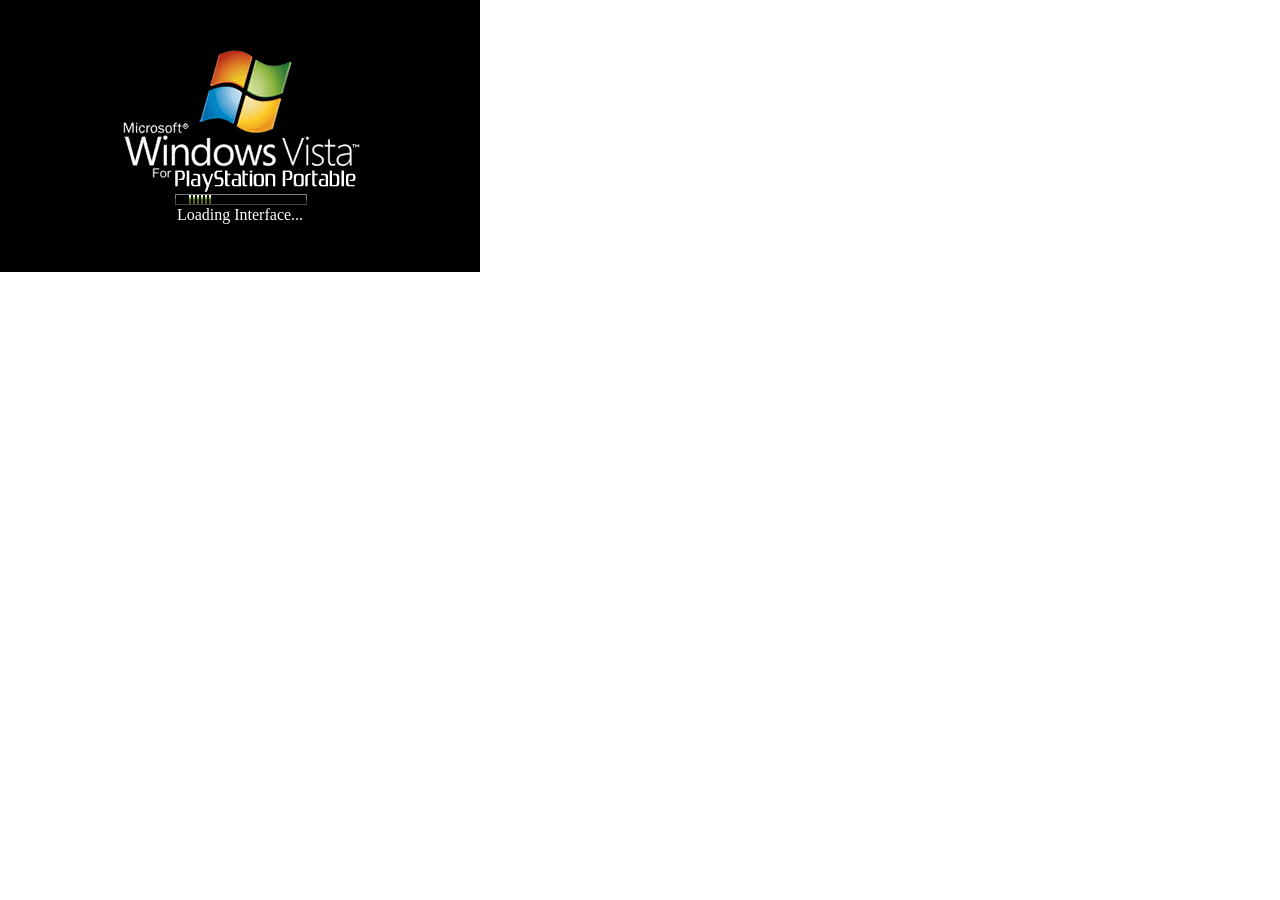
<file: index.html>
<html>
<head>
<title>Loading...</title>

<style type="text/css">@import url(images/style.css);</style>
</head>

<body>
<div id="Info" class="loading_text" style="position:absolute; left:0px; top:0px; width:480px; height:272px; background-color: #000000;">
<table width="100%" height="100%" border="0" cellpadding="0" cellspacing="0">
<tr>
<td align="center" valign="middle"><img alt="" src="images/boot.gif"><br> <img alt="" src="images/progress.gif" border="0" loop="1"><br>

<div id="interface" class="loading_text">Loading Interface...</div>
<script language="javascript" type="text/javascript">
setTimeout("interface();",3000);
function interface(){
	if(screen.width!==480){
		document.getElementById('Info').innerHTML="We have detected that you are not running this on a PSP. <br>The interface will be significantly improved on the PSP, <br>and functions will be fully operational. <br>To continue anyway, <a href='system/desktop.htm'>click here.</a>";
	}else{
		window.location="system/desktop.htm";
	}
}	
</script>

</td>
</tr>
</table>

<noscript>
	It appears you have JavaScript disabled. JavaScript is required to run this application. Please enable it.
</noscript>

</div>
</body>
</html>
</file>
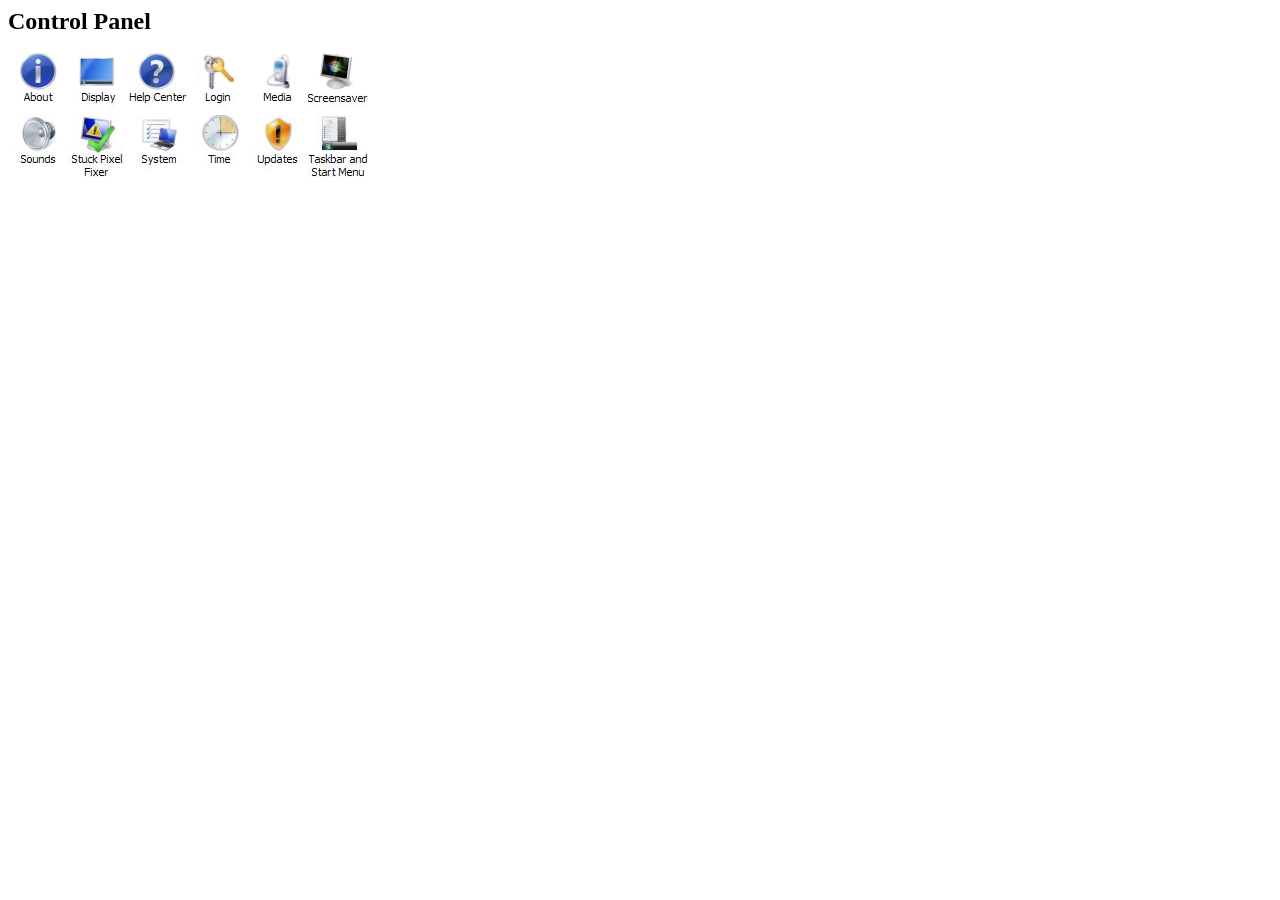
<file: controlpanel/index.htm>
<html>
<head>
<title>Control Panel</title>
</head>

<body>
<table border="0" cellpadding="0" cellspacing="0">
<tr>
<td COLSPAN="3"><strong><font size="5">Control Panel</font></strong></td>
</tr>
<tr><td>&nbsp;</td></tr>
<tr>
<td onClick="top.setTitle('1','About','../apps/about/index.htm','../images/icons/menu/apps/about.png');"><a href="#a"><img alt="" src="../images/controlpanel/about.jpg" width="60" height="62" border="0" /></a></td>
<td><a href="../controlpanel/display.htm"><img src="../images/controlpanel/display.jpg" alt="Display" width="60" height="62" border="0" /></a></td>
<td onClick="top.setTitle('1','Help Center','../controlpanel/help/index.htm','../images/icons/menu/help.png');"><a href="#a"><img alt="" src="../images/controlpanel/help.jpg" width="60" height="62" border="0" /></a></td>
<td><a href="../controlpanel/login.htm"><img alt="" src="../images/controlpanel/login.jpg" width="60" height="62" border="0" /></a></td>
<td><a href="../controlpanel/media.htm"><img alt="" src="../images/controlpanel/media.jpg" width="60" height="62" border="0" /></a></td>
<td><a href="../controlpanel/screensaver.htm"><img alt="" src="../images/controlpanel/screensaver.jpg" width="60" height="62" border="0" /></a></td>
</tr>
<tr>
<td><a href="../controlpanel/sound.htm"><img src="../images/controlpanel/sounds.jpg" alt="Sounds" width="60" height="62" border="0" /></a></td>
<td onClick="top.setTitle('1','Stuck Pixel Fixer','../controlpanel/fixpix.htm','../images/icons/menu/apps/pixelfixer.png');"><a href="#a"><img alt="" src="../images/controlpanel/pixel.jpg" width="60" height="62" border="0" /></a></td>
<td onClick="top.setTitle('1','System Info','../controlpanel/system.htm','../images/icons/menu/apps/systeminfo.gif');"><a href="#a"><img src="../images/controlpanel/system.jpg" alt="System" width="60" height="62" border="0" /></a></td>
<td><a href="../controlpanel/time.htm"><img src="../images/controlpanel/time.jpg" alt="Time" width="60" height="62" border="0" /></a></td>
<td onClick="top.setTitle('1','Updates','../controlpanel/update/index.htm','../images/icons/menu/apps/update.png');"><a href="#a"><img src="../images/controlpanel/updates.jpg" alt="Updates" width="60" height="62" border="0" /></a></td>
<td><a href="../controlpanel/taskbar.htm"><img src="../images/controlpanel/taskbar.jpg" alt="Taskbar" width="60" height="62" border="0" /></a></td>
</tr>
</table>
</body>
</html>
</file>
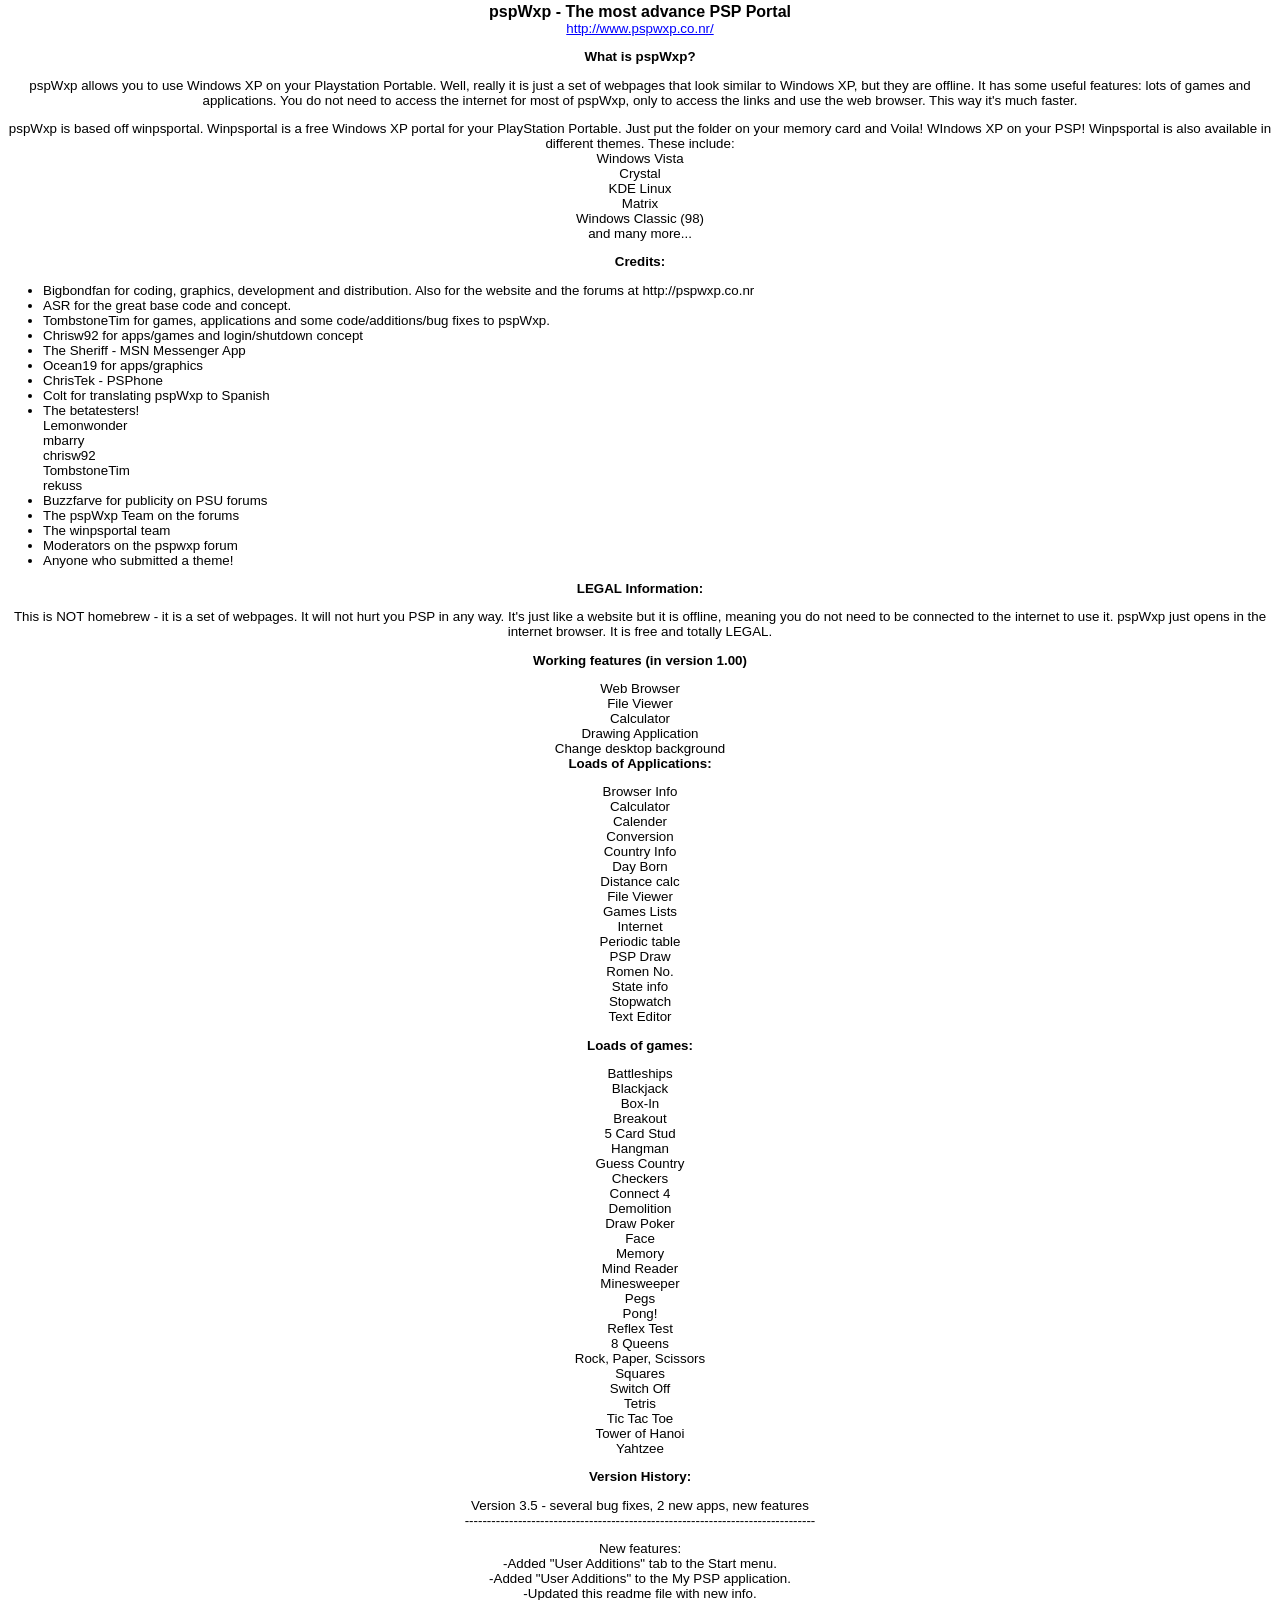
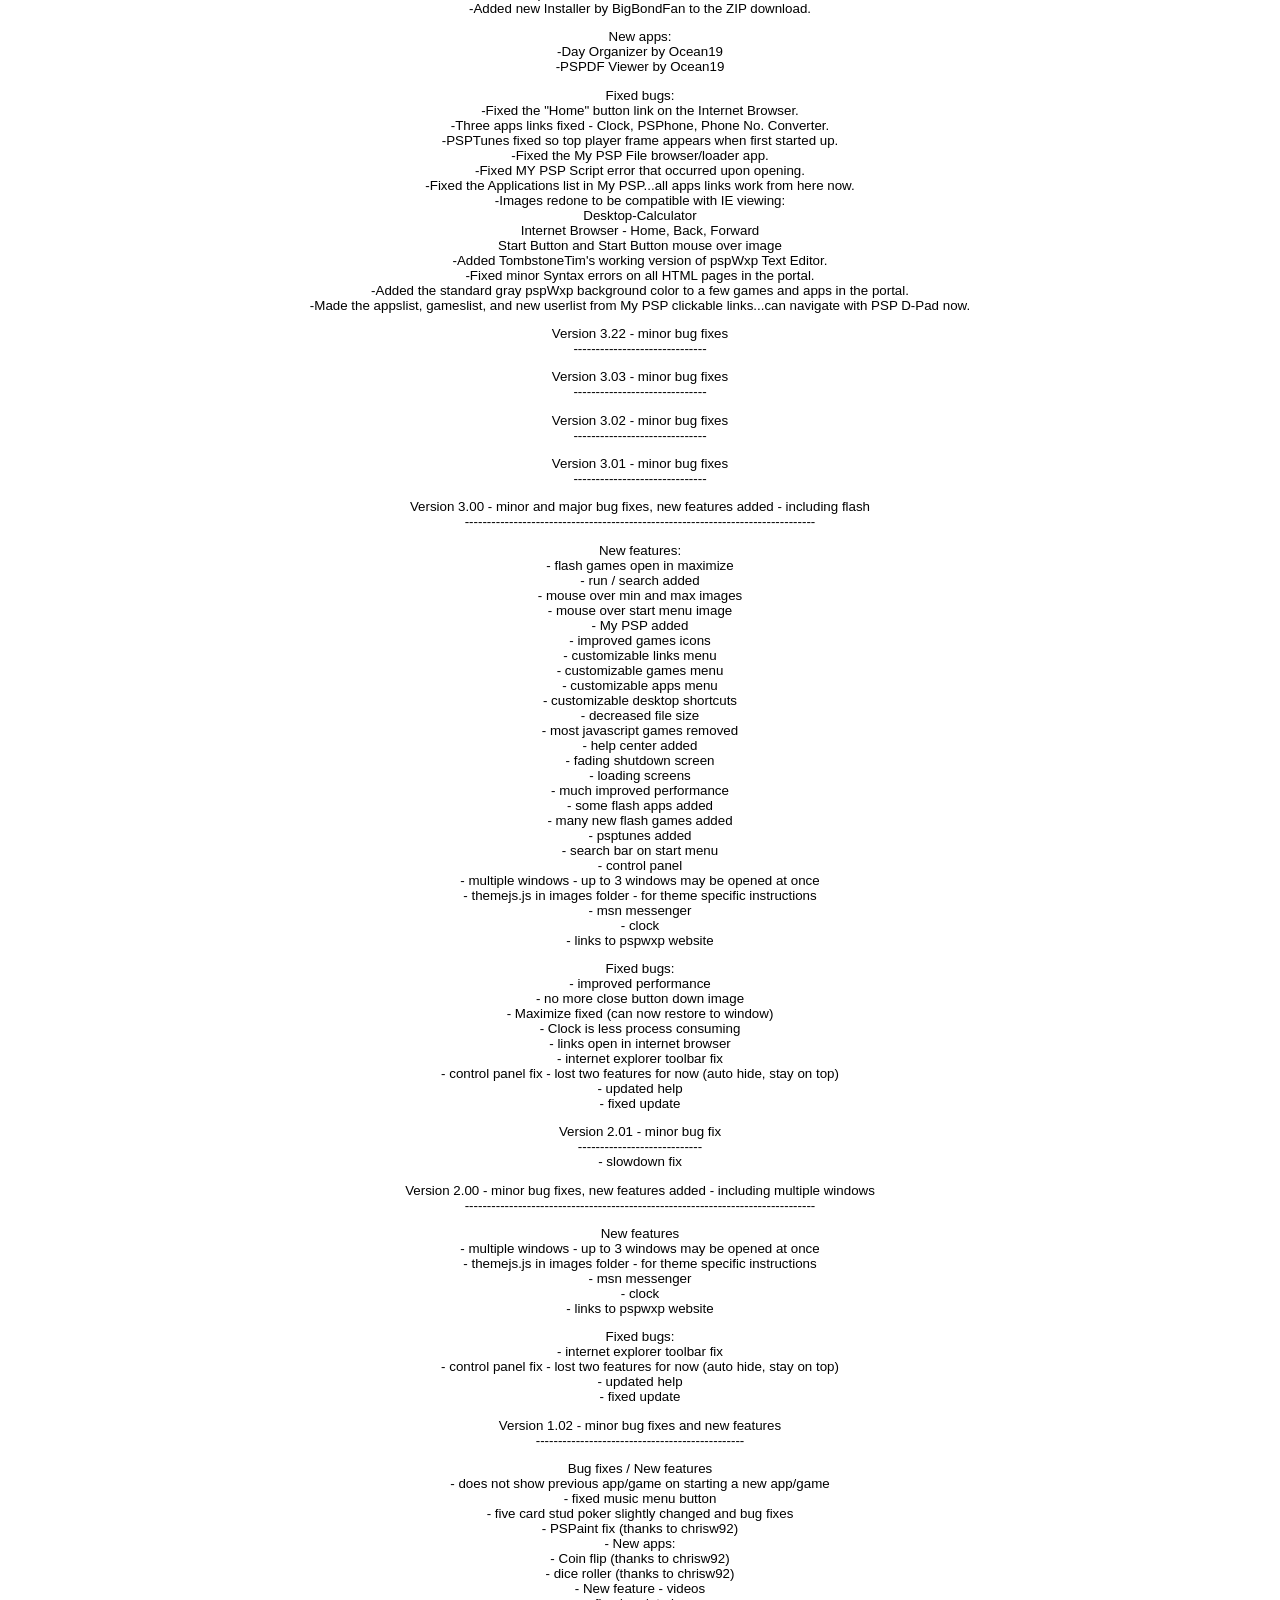
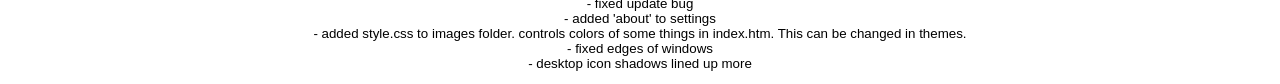
<file: apps/about/index.htm>
<html>
<head>
<title>About Page</title>
<style type="text/css">
<!--
body {background-color: #ffffff; margin-top: 3; margin-left: 3; margin-right: 3; padding: 0px; font-family: arial, helvetica, tahoma, sans-serif;}
table {background-color: #ffffff; border-right-style: dashed; border-right-color: #225AD5; border-right-width: 2px; border-left-style: dashed;border-left-color: #225AD5; border-left-width: 2px; border-top-style: dashed; border-top-color: #225AD5; border-top-width: 2px; border-bottom-style: dashed; border-bottom-color: #225AD5; border-bottom-width: 2px;}
td {text-align: left; text-decoration: none; font-family: arial, helvetica, tahoma, sans-serif; font-size: 10pt; font-weight: normal; color: #000000;}
td.td2 {text-align: left; text-decoration: none; font-family: arial, helvetica, tahoma, sans-serif; font-size: 10pt; font-weight: normal; color: #000000;}
div {text-align: center; text-decoration: none; font-family: arial, helvetica, tahoma, sans-serif; font-size: 10pt; font-weight: normal; color: #000000;}
div.d1 {text-align: center; text-decoration: none; font-family: arial, helvetica, tahoma, sans-serif; font-size: 10pt; font-weight: normal; color: #000000;}
div.d2 {text-align: center; text-decoration: none; font-family: arial, helvetica, tahoma, sans-serif; font-size: 12pt; font-weight: normal; color: #000000;}
div.d3 {text-align: center; text-decoration: none; font-family: arial, helvetica, tahoma, sans-serif; font-size: 8pt; font-weight: normal; color: #000000;}
p {text-align: center; text-decoration: none; font-family: arial, helvetica, tahoma, sans-serif; font-size: 10pt; font-weight: normal; color: #000000;}
ul.ul2 {text-align: left; text-decoration: none;  font-family: arial, helvetica, tahoma, sans-serif; font-size: 10pt; font-weight: normal; color: #000000;}
li {text-align: left; text-decoration: none;  font-family: arial, helvetica, tahoma, sans-serif; font-size: 10pt; font-weight: normal; color: #000000;}
a {font-family: arial, helvetica, tahoma, sans-serif; font-size: 10pt; text-decoration: underline;}
:link {color: blue;}
:visited {color: blue;}
:hover {color: green;}
input.i1 {font-family: arial, helvetica, tahoma, sans-serif; font-size: 10pt; text-decoration: none;}
:link.i1 {color: #000000;}
:visited.i1 {color: #000000;}
:hover.i1  {color: #000000;}
-->
</style>
</head>

<body>
<div class="d2"><font size="3"><strong>pspWxp - The most advance PSP Portal </strong></font><br>
</div>
<div class="d1"><a href="http://www.pspwxp.co.nr/">http://www.pspwxp.co.nr/</a></div>
<p><strong>What is pspWxp?</strong></p>
<p>pspWxp allows you to use Windows XP on your Playstation Portable. Well, really
it is just a set of webpages that look similar to Windows XP, but they are offline.
It has some useful features: lots of games and applications. You do not need
to access the internet for most of pspWxp, only to access the links and use
the web browser. This way it's much faster.</p>
<p>pspWxp is based off winpsportal. Winpsportal is a free Windows XP portal for
your PlayStation Portable. Just put the folder on your memory card and Voila!
WIndows XP on your PSP! Winpsportal is also available in different themes. These include:<br>
Windows Vista<br>
Crystal<br>
KDE Linux<br>
Matrix<br>
Windows Classic (98)<br>
and many more...
</p>
<div class="d1"></div>
<div class="d1"><strong>Credits:</strong></div>
<ul class="ul2">
<li> Bigbondfan for coding, graphics, development and distribution. Also for
the website and the forums at http://pspwxp.co.nr</li>
<li>ASR for the great base code and concept.</li>
<li>TombstoneTim for games, applications and some code/additions/bug fixes to pspWxp.</li>
<li>Chrisw92 for apps/games and login/shutdown concept</li>
<li>The Sheriff - MSN Messenger App</li>
<li>Ocean19 for apps/graphics </li>
<li>ChrisTek - PSPhone</li>
<li>Colt for translating pspWxp to Spanish</li>
<li>The betatesters!<br>
Lemonwonder<br>
mbarry<br>
chrisw92<br>
TombstoneTim<br>
rekuss</li>
<li>Buzzfarve for publicity on PSU forums</li>
<li> The pspWxp Team on the forums</li>
<li> The winpsportal team</li>
<li>Moderators on the pspwxp forum </li>
<li>Anyone who submitted a theme!</li>
</ul>
<div class="d1"><strong>LEGAL Information:</strong>
<p>This is NOT homebrew - it is a set of webpages. It will not hurt you PSP
in any way. It's just like a website but it is offline, meaning you do not
need to be connected to the internet to use it. pspWxp just opens in the internet
browser. It is free and totally LEGAL. </p>
<p><strong>Working features (in version 1.00)</strong></p>
<p> Web Browser<br>
File Viewer<br>
Calculator<br>
Drawing Application<br>
Change desktop background<br>
<strong>Loads of Applications:</strong></p>
<p> Browser Info<br>
Calculator<br>
Calender<br>
Conversion<br>
Country Info<br>
Day Born<br>
Distance calc<br>
File Viewer<br>
Games Lists<br>
Internet<br>
Periodic table<br>
PSP Draw<br>
Romen No.<br>
State info<br>
Stopwatch<br>
Text Editor</p>
<p> <strong>Loads of games:</strong></p>
<p> Battleships<br>
Blackjack<br>
Box-In<br>
Breakout<br>
5 Card Stud<br>
Hangman<br>
Guess Country<br>
Checkers<br>
Connect 4<br>
Demolition<br>
Draw Poker<br>
Face<br>
Memory<br>
Mind Reader<br>
Minesweeper<br>
Pegs<br>
Pong!<br>
Reflex Test<br>
8 Queens<br>
Rock, Paper, Scissors<br>
Squares<br>
Switch Off<br>
Tetris<br>
Tic Tac Toe<br>
Tower of Hanoi<br>
Yahtzee</p>
<p><strong>Version History:</strong></p>
<p align="left">Version 3.5 - several bug fixes, 2 new apps, new features<br>
-------------------------------------------------------------------------------</p>
<p align="left">New features:<br>
-Added "User Additions" tab to the Start menu.<br>
-Added "User Additions" to the My PSP application.<br>
-Updated this readme file with new info.<br>
-Added new Installer by BigBondFan to the ZIP download.<br>

<p align="left">New apps:<br>
-Day Organizer by Ocean19<br>
-PSPDF Viewer by Ocean19<br>

<p align="left">Fixed bugs:<br>
-Fixed the "Home" button link on the Internet Browser.<br>
-Three apps links fixed - Clock, PSPhone, Phone No. Converter.<br>
-PSPTunes fixed so top player frame appears when first started up.<br>
-Fixed the My PSP File browser/loader app.<br>
-Fixed MY PSP Script error that occurred upon opening.<br>
-Fixed the Applications list in My PSP...all apps links work from here now.<br>
-Images redone to be compatible with IE viewing:<br>
Desktop-Calculator<br>
Internet Browser - Home, Back, Forward<br>
Start Button and Start Button mouse over image<br>
-Added TombstoneTim's working version of pspWxp Text Editor.<br>
-Fixed minor Syntax errors on all HTML pages in the portal.<br>
-Added the standard gray pspWxp background color to a few games and apps in the portal.<br>
-Made the appslist, gameslist, and new userlist from My PSP clickable links...can navigate with PSP D-Pad now.<br>
<p align="left">Version 3.22 - minor bug fixes<br>
------------------------------</p>
<p align="left">Version 3.03 - minor bug fixes<br>
------------------------------</p>
<p align="left">Version 3.02 - minor bug fixes<br>
------------------------------</p>
<p align="left">Version 3.01 - minor bug fixes<br>
------------------------------</p>
<p align="left">Version 3.00 - minor and major bug fixes, new features added - including flash<br>
-------------------------------------------------------------------------------</p>
<p align="left">New features:<br>
- flash games open in maximize<br>
- run / search added<br>
- mouse over min and max images<br>
- mouse over start menu image<br>
- My PSP added<br>
- improved games icons<br>
- customizable links menu<br>
- customizable games menu<br>
- customizable apps menu<br>
- customizable desktop shortcuts<br>
- decreased file size<br>
- most javascript games removed<br>
- help center added<br>
- fading shutdown screen<br>
- loading screens<br>
- much improved performance<br>
- some flash apps added<br>
- many new flash games added<br>
- psptunes added<br>
- search bar on start menu<br>
- control panel<br>
- multiple windows - up to 3 windows may be opened at once<br>
- themejs.js in images folder - for theme specific instructions<br>
- msn messenger<br>
- clock<br>
- links to pspwxp website</p>
<p align="left">Fixed bugs:<br>
- improved performance<br>
- no more close button down image<br>
- Maximize fixed (can now restore to window)<br>
- Clock is less process consuming<br>
- links open in internet browser<br>
- internet explorer toolbar fix<br>
- control panel fix - lost two features for now (auto hide, stay on top)<br>
- updated help<br>
- fixed update</p>
<p align="left">Version 2.01 - minor bug fix<br>
----------------------------<br>
- slowdown fix<br>
</p>
<p align="left">Version 2.00 - minor bug fixes, new features added - including multiple windows<br>
-------------------------------------------------------------------------------</p>
<p align="left">New features<br>
- multiple windows - up to 3 windows may be opened at once<br>
- themejs.js in images folder - for theme specific instructions<br>
- msn messenger<br>
- clock<br>
- links to pspwxp website</p>
<p align="left">Fixed bugs:<br>
- internet explorer toolbar fix<br>
- control panel fix - lost two features for now (auto hide, stay on top)<br>
- updated help<br>
- fixed update</p>
<p align="left">Version 1.02 - minor bug fixes and new features<br>
-----------------------------------------------</p>
<p align="left">Bug fixes / New features<br>
- does not show previous app/game on starting a new app/game<br>
- fixed music menu button<br>
- five card stud poker slightly changed and bug fixes<br>
- PSPaint fix (thanks to chrisw92)<br>
- New apps:<br>
- Coin flip (thanks to chrisw92)<br>
- dice roller (thanks to chrisw92)<br>
- New feature - videos<br>
- fixed update bug<br>
- added 'about' to settings<br>
- added style.css to images folder. controls colors of some things in index.htm. This can be changed in themes.<br>
- fixed edges of windows<br>
- desktop icon shadows lined up more</p>
</div>
</body>
</html>
</file>
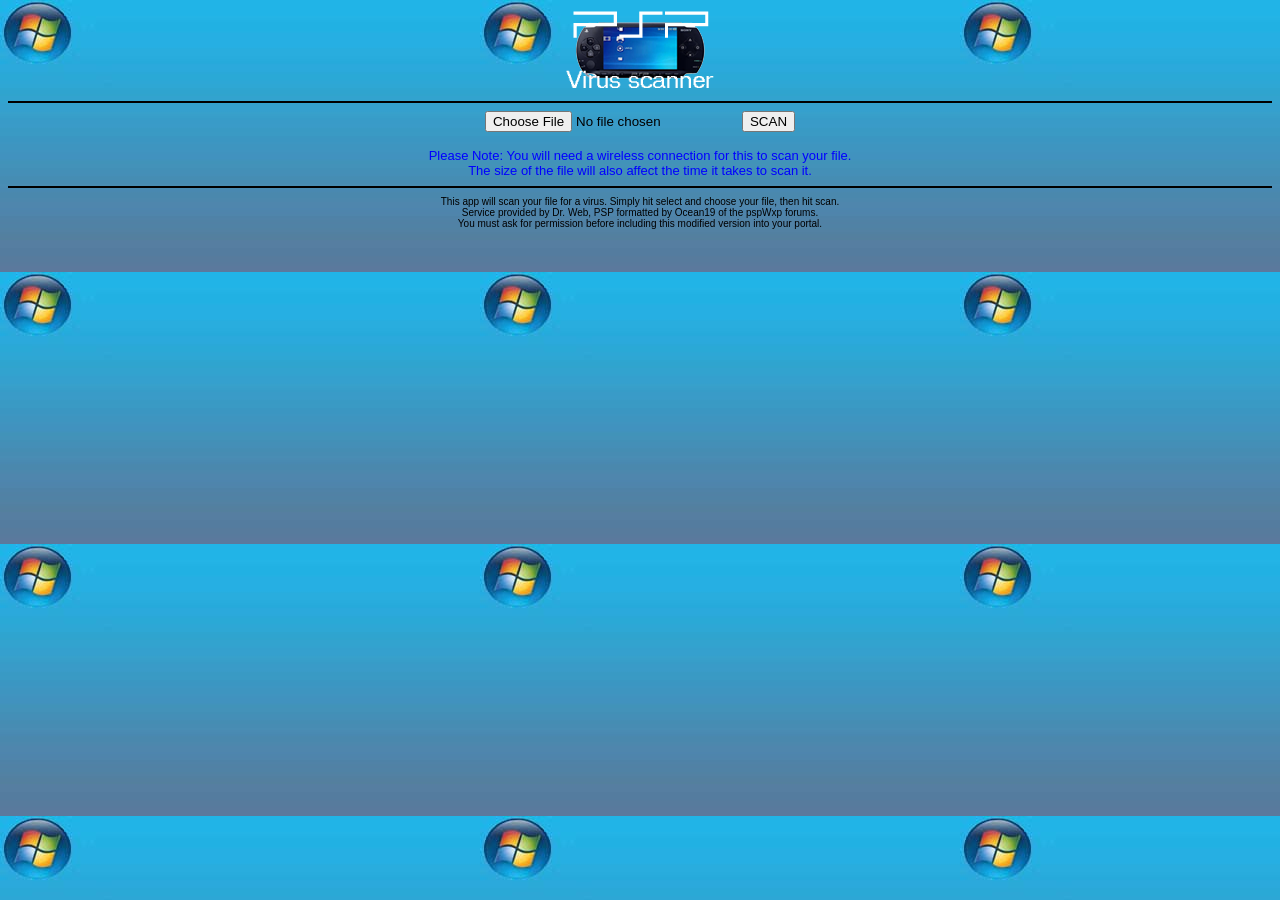
<file: apps/antivirus/index.html>
<html>
<head>
<title>PVS - PSP Virus Scanner</title>
</head>

<body background="bg.jpg">
<center>
<div align="center"><img src="pvs.png" border="0">
</div>
<hr color="black">

<Form Enctype="multipart/form-data" Action="http://online.drweb.com/result" Method=POST>
<Input Name="lang" Value="english" TYPE=Hidden>
<Input Name="file" Type=File Size=36> <input name="Enviar" type="submit" value="SCAN">
</Form>

<font color="blue" size="2" face="arial">Please Note: You will need a wireless connection for this to scan your file.<br>
The size of the file will also affect the time it takes to scan it.</font>
<hr color="black">

<font color="black" size="1" face="arial">
This app will scan your file for a virus. Simply hit select and choose your file, then hit scan.
<br>Service provided by Dr. Web, PSP formatted by Ocean19 of the pspWxp forums.
<br>You must ask for permission before including this modified version into your portal.</font>
</body>
</html>
</file>
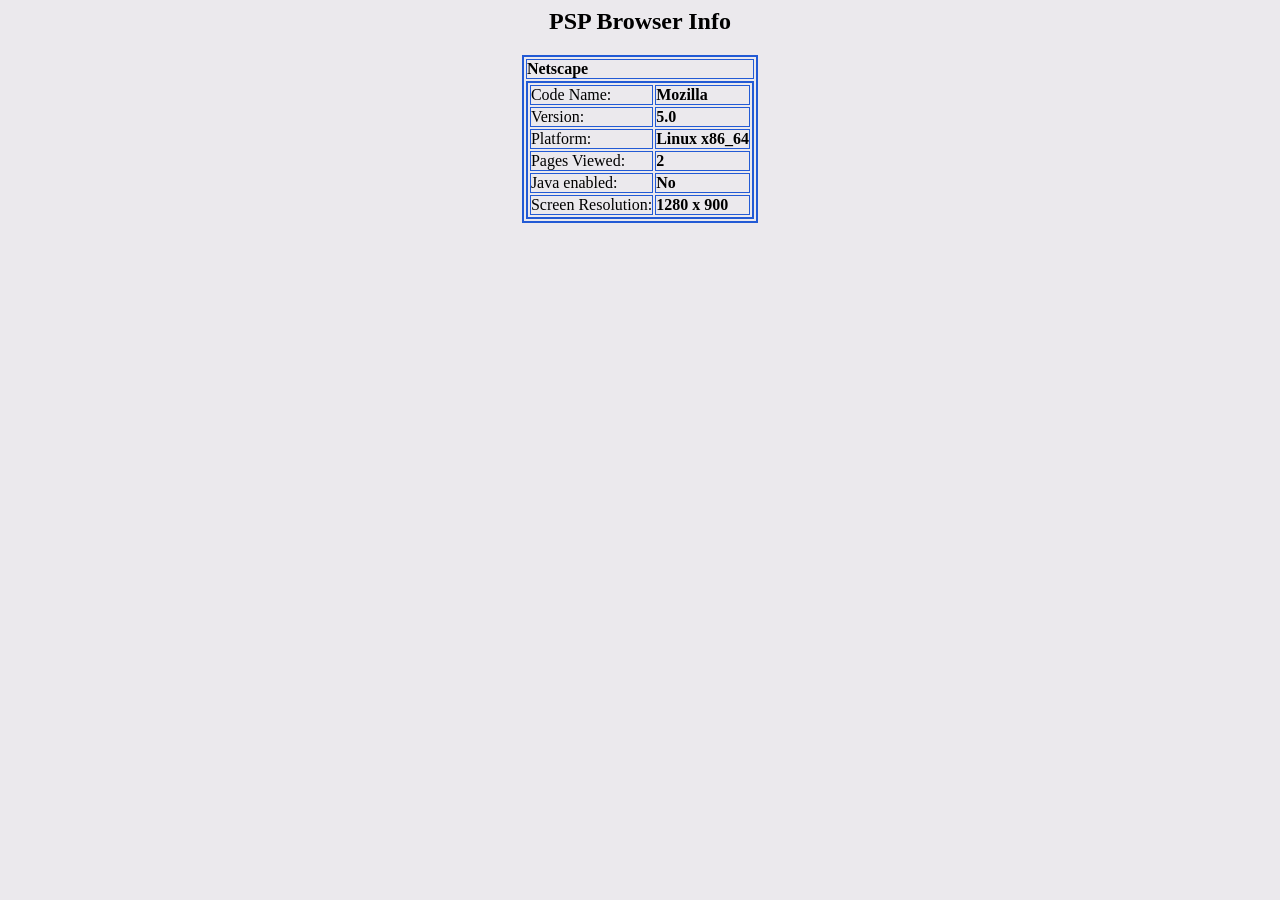
<file: apps/browserinfo/index.htm>
<html>
<head>
<title>Browser Info</title>
</head>

<body bgcolor="#EBE9ED">
<center><h2>PSP Browser Info</h2>
<script language="javascript" type="text/javascript">
<!-- This script and many more are available free online at -->
<!-- The JavaScript Source!! http://javascript.internet.com -->
<!-- Begin
var xy = navigator.appVersion;
xz = xy.substring(0,4);
document.write("<table border=2 bordercolor=#225AD5 cellspacing=2 cellpadding=0><tr><td>");
document.write("<b>", navigator.appName,"</b>");
document.write("</td></tr><tr><td>");
document.write("<table border=1 align=center bordercolor=#225AD5 cellspacing=2 cellpadding=0><tr>");
document.write("<td>Code Name: </td><td>");
document.write("<b>", navigator.appCodeName,"</td></tr>");
document.write("<tr><td>Version: </td><td>");
document.write("<b>",xz,"</td></tr>");
document.write("<tr><td>Platform: </td><td>");
document.write("<b>", navigator.platform,"</td></tr>");
document.write("<tr><td>Pages Viewed: </td><td>");
document.write("<b>", history.length," </td></tr>");
document.write("<tr><td>Java enabled: </td><td><b>");
if (navigator.javaEnabled()) document.write("Yes</td></tr>");
else document.write("No</td></tr>")
document.write("<tr><td>Screen Resolution: </td><td>");
document.write("<b>",screen.width," x ",screen.height,"</td></tr>");
document.write("</table></tr></td></table>");
// End -->
</script></center>
</body>
</html>
</file>
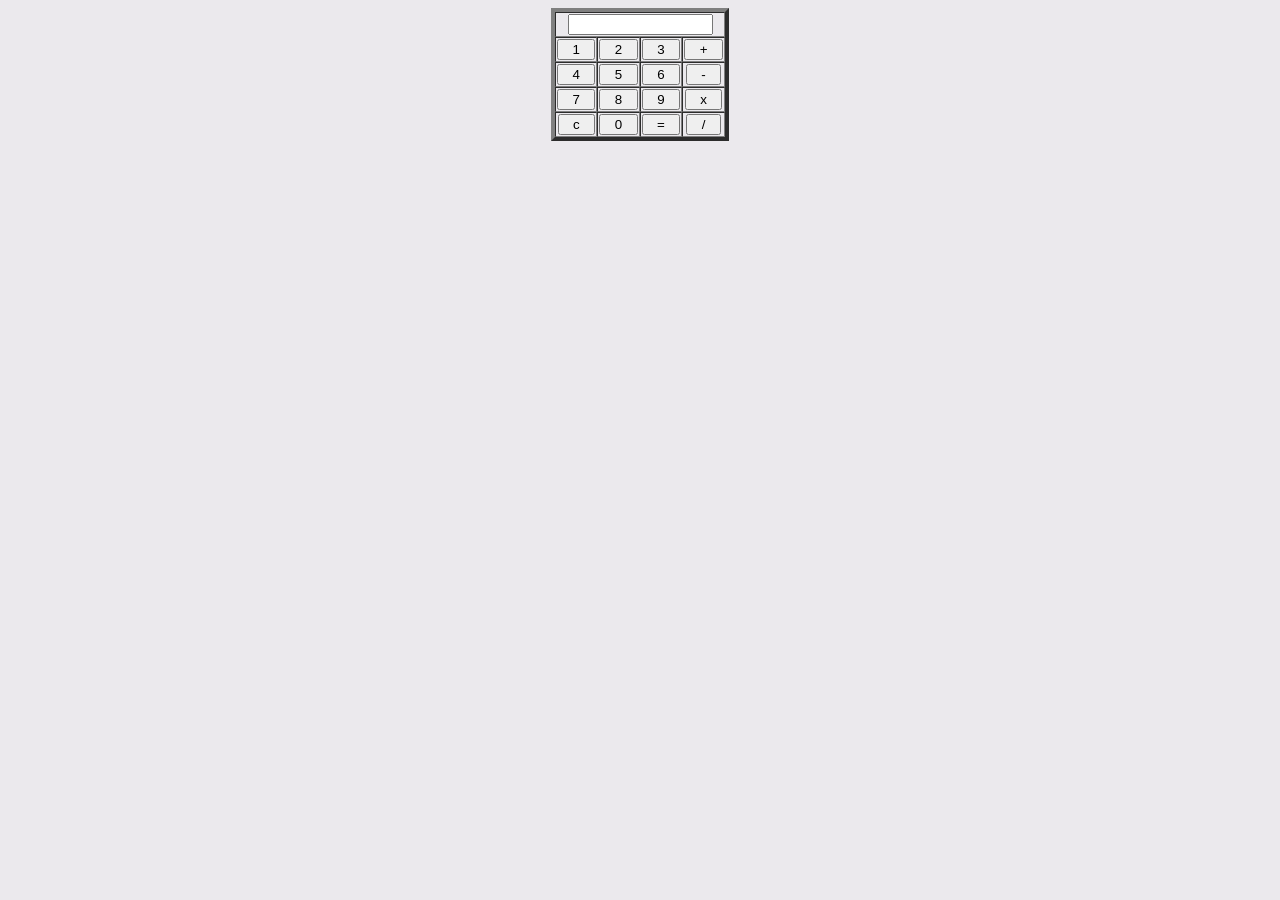
<file: apps/calculator/index.htm>
<html>
<head>
<title>Calculator</title>
</head>

<BODY bgcolor="#EBE9ED">
</--
This free script provided by http://javascriptkit.com
-->

<Center>
<FORM NAME="Calc">
<TABLE BORDER="4" CELLSPACING="0" CELLPADDING="1">
<TR>
<TD COLSPAN="5" ALIGN="center"><INPUT TYPE="text"   NAME="Input" Size="16"></TD>
</TR>
<TR>
<TD ALIGN="center"><INPUT TYPE="button" NAME="one"   VALUE="  1  " OnClick="Calc.Input.value += '1'"></TD>
<TD ALIGN="center"><INPUT TYPE="button" NAME="two"   VALUE="  2  " OnCLick="Calc.Input.value += '2'"></TD>
<TD ALIGN="center"><INPUT TYPE="button" NAME="three" VALUE="  3  " OnClick="Calc.Input.value += '3'"></TD>
<TD ALIGN="center"><INPUT TYPE="button" NAME="plus"  VALUE="  +  " OnClick="Calc.Input.value += ' + '"></TD>
</TR>
<TR>
<TD ALIGN="center"><INPUT TYPE="button" NAME="four"  VALUE="  4  " OnClick="Calc.Input.value += '4'"></TD>
<TD ALIGN="center"><INPUT TYPE="button" NAME="five"  VALUE="  5  " OnCLick="Calc.Input.value += '5'"></TD>
<TD ALIGN="center"><INPUT TYPE="button" NAME="six"   VALUE="  6  " OnClick="Calc.Input.value += '6'"></TD>
<TD ALIGN="center"><INPUT TYPE="button" NAME="minus" VALUE="  -  " OnClick="Calc.Input.value += ' - '"></TD>
</TR>
<TR>
<TD ALIGN="center"><INPUT TYPE="button" NAME="seven" VALUE="  7  " OnClick="Calc.Input.value += '7'"></TD>
<TD ALIGN="center"><INPUT TYPE="button" NAME="eight" VALUE="  8  " OnCLick="Calc.Input.value += '8'"></TD>
<TD ALIGN="center"><INPUT TYPE="button" NAME="nine"  VALUE="  9  " OnClick="Calc.Input.value += '9'"></TD>
<TD ALIGN="center"><INPUT TYPE="button" NAME="times" VALUE="  x  " OnClick="Calc.Input.value += ' * '"></TD>
</TR>
<TR>
<TD ALIGN="center"><INPUT TYPE="button" NAME="clear" VALUE="  c  " OnClick="Calc.Input.value = ''"></TD>
<TD ALIGN="center"><INPUT TYPE="button" NAME="zero"  VALUE="  0  " OnClick="Calc.Input.value += '0'"></TD>
<TD ALIGN="center"><INPUT TYPE="button" NAME="DoIt"  VALUE="  =  " OnClick="Calc.Input.value = eval(Calc.Input.value)"></TD>
<TD ALIGN="center"><INPUT TYPE="button" NAME="div"   VALUE="  /  " OnClick="Calc.Input.value += ' / '"></TD>
</TR>
</TABLE>
</FORM>
</Center>
<BODY>
</html>
</file>
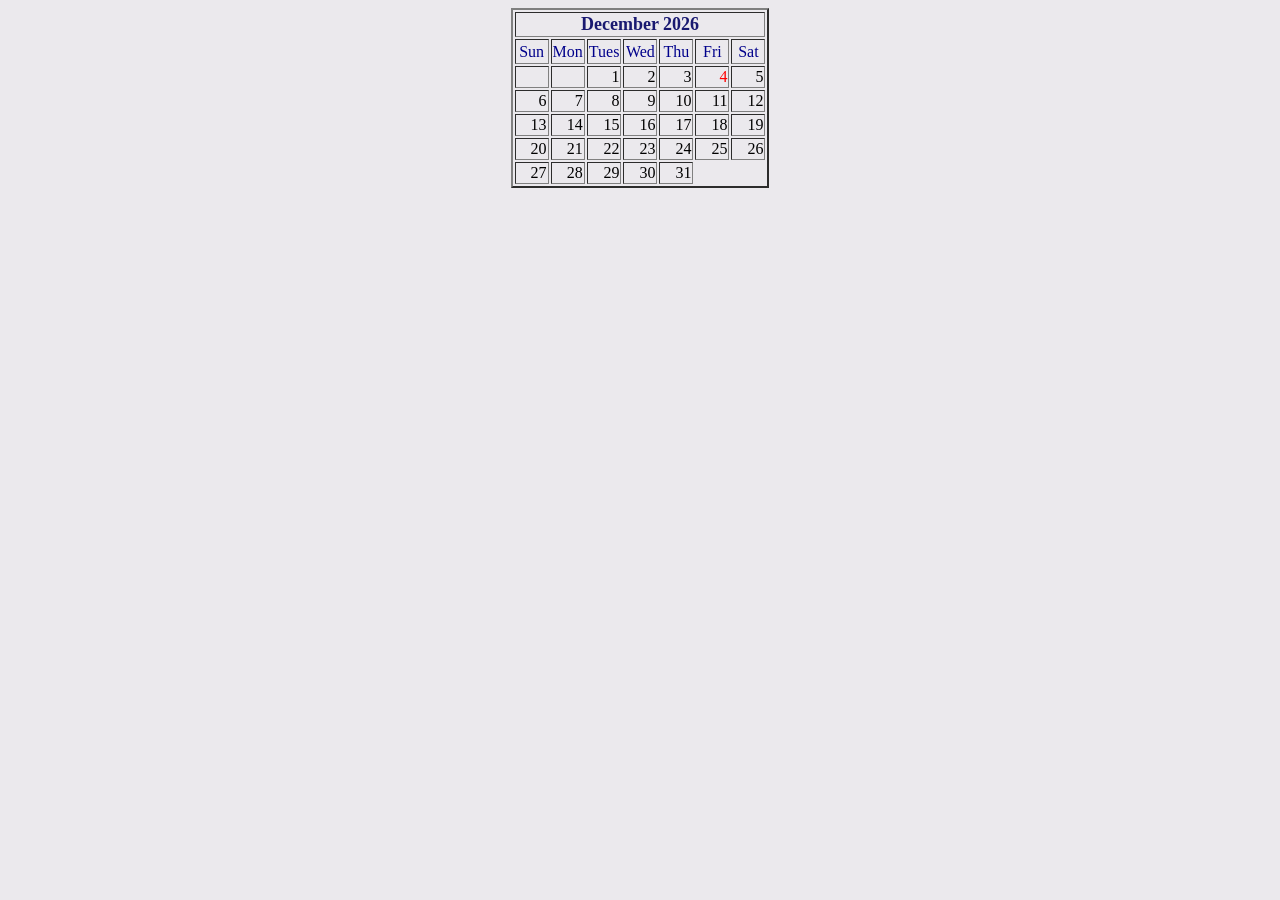
<file: apps/calender/index.htm>
<html>
</--
This free script provided by http://javascriptkit.com
-->
<BODY bgcolor="#EBE9ED">
<script>
/*Copyright 1996 - Tomer and Yehuda Shiran
Feel free to "steal" this code provided that you leave this notice as is.
Additional examples from the book can be found at http://www.geocities.com/SiliconValley/9000/
For more information contact Tomer or Yehuda Shiran <yshiran@iil.intel.com>*/

setCal()

function getTime() {
// initialize time-related variables with current time settings
var now = new Date()
var hour = now.getHours()
var minute = now.getMinutes()
now = null
var ampm = "" 

// validate hour values and set value of ampm
if (hour >= 12) {
hour -= 12
ampm = "PM"
} else
ampm = "AM"
hour = (hour == 0) ? 12 : hour

// add zero digit to a one digit minute
if (minute < 10)
minute = "0" + minute // do not parse this number!

// return time string
return hour + ":" + minute + " " + ampm
}

function leapYear(year) {
if (year % 4 == 0) // basic rule
return true // is leap year
/* else */ // else not needed when statement is "return"
return false // is not leap year
}

function getDays(month, year) {
// create array to hold number of days in each month
var ar = new Array(12)
ar[0] = 31 // January
ar[1] = (leapYear(year)) ? 29 : 28 // February
ar[2] = 31 // March
ar[3] = 30 // April
ar[4] = 31 // May
ar[5] = 30 // June
ar[6] = 31 // July
ar[7] = 31 // August
ar[8] = 30 // September
ar[9] = 31 // October
ar[10] = 30 // November
ar[11] = 31 // December

// return number of days in the specified month (parameter)
return ar[month]
}

function getMonthName(month) {
// create array to hold name of each month
var ar = new Array(12)
ar[0] = "January"
ar[1] = "February"
ar[2] = "March"
ar[3] = "April"
ar[4] = "May"
ar[5] = "June"
ar[6] = "July"
ar[7] = "August"
ar[8] = "September"
ar[9] = "October"
ar[10] = "November"
ar[11] = "December"

// return name of specified month (parameter)
return ar[month]
}

function setCal() {
// standard time attributes
var now = new Date()
var year = now.getYear()
if (year < 1000)
year+=1900
var month = now.getMonth()
var monthName = getMonthName(month)
var date = now.getDate()
now = null

// create instance of first day of month, and extract the day on which it occurs
var firstDayInstance = new Date(year, month, 1)
var firstDay = firstDayInstance.getDay()
firstDayInstance = null

// number of days in current month
var days = getDays(month, year)

// call function to draw calendar
drawCal(firstDay + 1, days, date, monthName, year)
}

function drawCal(firstDay, lastDate, date, monthName, year) {
// constant table settings
var headerHeight = 20 // height of the table's header cell
var border = 2 // 3D height of table's border
var cellspacing = 2 // width of table's border
var headerColor = "midnightblue" // color of table's header
var headerSize = "+1" // size of tables header font
var colWidth = 30 // width of columns in table
var dayCellHeight = 25 // height of cells containing days of the week
var dayColor = "darkblue" // color of font representing week days
var cellHeight = 20 // height of cells representing dates in the calendar
var todayColor = "red" // color specifying today's date in the calendar
var timeColor = "purple" // color of font representing current time

// create basic table structure
var text = "" // initialize accumulative variable to empty string
text += '<CENTER>'
text += '<TABLE BORDER=' + border + ' CELLSPACING=' + cellspacing + '>' // table settings
text += '<TH COLSPAN=7 HEIGHT=' + headerHeight + '>' // create table header cell
text += '<FONT COLOR="' + headerColor + '" SIZE=' + headerSize + '>' // set font for table header
text += monthName + ' ' + year 
text += '</FONT>' // close table header's font settings
text += '</TH>' // close header cell

// variables to hold constant settings
var openCol = '<TD WIDTH=' + colWidth + ' HEIGHT=' + dayCellHeight + '>'
openCol += '<FONT COLOR="' + dayColor + '">'
var closeCol = '</FONT></TD>'

// create array of abbreviated day names
var weekDay = new Array(7)
weekDay[0] = "Sun"
weekDay[1] = "Mon"
weekDay[2] = "Tues"
weekDay[3] = "Wed"
weekDay[4] = "Thu"
weekDay[5] = "Fri"
weekDay[6] = "Sat"

// create first row of table to set column width and specify week day
text += '<TR ALIGN="center" VALIGN="center">'
for (var dayNum = 0; dayNum < 7; ++dayNum) {
text += openCol + weekDay[dayNum] + closeCol 
}
text += '</TR>'

// declaration and initialization of two variables to help with tables
var digit = 1
var curCell = 1

for (var row = 1; row <= Math.ceil((lastDate + firstDay - 1) / 7); ++row) {
text += '<TR ALIGN="right" VALIGN="top">'
for (var col = 1; col <= 7; ++col) {
if (digit > lastDate)
break
if (curCell < firstDay) {
text += '<TD></TD>';
curCell++
} else {
if (digit == date) { // current cell represent today's date
text += '<TD HEIGHT=' + cellHeight + '>'
text += '<FONT COLOR="' + todayColor + '">'
text += digit
text += '</TD>'
} else
text += '<TD HEIGHT=' + cellHeight + '>' + digit + '</TD>'
digit++
}
}
text += '</TR>'
}

// close all basic table tags
text += '</TABLE>'
text += '</CENTER>'

// print accumulative HTML string
document.write(text) 
}
</script>
</BODY>
</html>
</file>
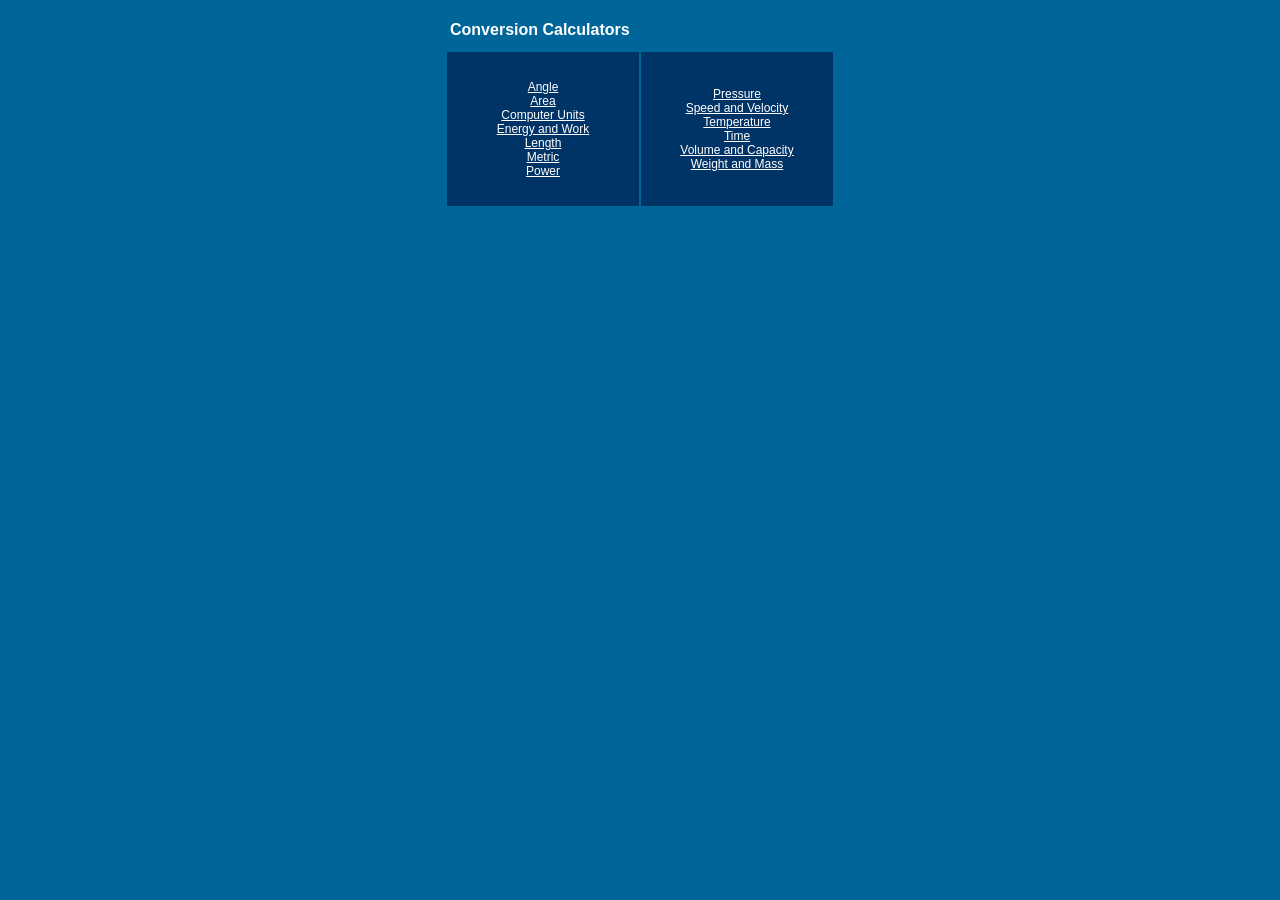
<file: apps/conversioncalculators/index.htm>
<html>
<head>
<title>Conversion Calculator created by Unit-Conversion.info</title>
<style type="text/css">
Body {background-color: #006699; padding: 0px; font-family: arial,  helvetica, tahoma, sans-serif; font-size:12px; color:#FFFFFF;}

a {font-family: arial, helvetica, tahoma, sans-serif; font-size: 12px; text-decoration: underline;}
:link {color: #FFFFFF;}
:visited {color: #FFFFFF;}
:hover {color: #FFFFFF;}
tr.DarkCenter {background-color: #003366; font-family: arial, helvetica, tahoma, sans-serif; font-size:16px; color:#FFFFFF;}
td.td1 {font-family: arial, helvetica, tahoma, sans-serif; font-size:16px; color:#FFFFFF;}
div.DarkCenter {background-color: #003366; font-family: arial, helvetica, tahoma, sans-serif; font-size:16px; color:#FFFFFF;}
hr.Light {color: #006699;}

input.i1 {font-family: arial, helvetica, tahoma, sans-serif; font-size: 12px; text-decoration: none;}
:link.i1 {color: #000000;}
:visited.i1 {color: #000000;}
:hover.i1 {color: #000000;}
</style>
<!-- Acknowledgement: thanks to www.Unit-conversion.info for this great application. � 2003 -->
</head>

<body>
<div align="center">
<table align="center" width="390" height="200" bgcolor="#006699" border="0" cellpadding="3" cellspacing="2">
<tr>
<td height="40" colspan="2" align="center">
<table width="100%" border="0" cellpadding="0" cellspacing="0">
<tr>
<td class="td1" align="left"><b>Conversion Calculators</b></td>
<td align="right"></td>
</tr>
</table>
</td>
</tr>
<tr bgcolor="#003366">
<td align="center" valign="middle" width="50%">
<a href="angle.html">Angle</a><br>
<a href="area.html">Area</a><br>
<a href="computer.html">Computer Units</a><br>
<a href="energy.html">Energy and Work</a><br>
<a href="length.html">Length</a><br>
<a href="metric.html">Metric</a><br>
<a href="power.html">Power</a>
</td>
<td align="center" valign="middle" width="50%">
<a href="pressure.html">Pressure</a><br>
<a href="speed.html">Speed and Velocity</a><br>
<a href="temperature.html">Temperature</a><br>
<a href="time.html">Time</a><br>
<a href="volume.html">Volume and Capacity</a><br>
<a href="weight.html">Weight and Mass</a>
</td>
</tr>
</table>
</div>
</body>
</html>
</file>
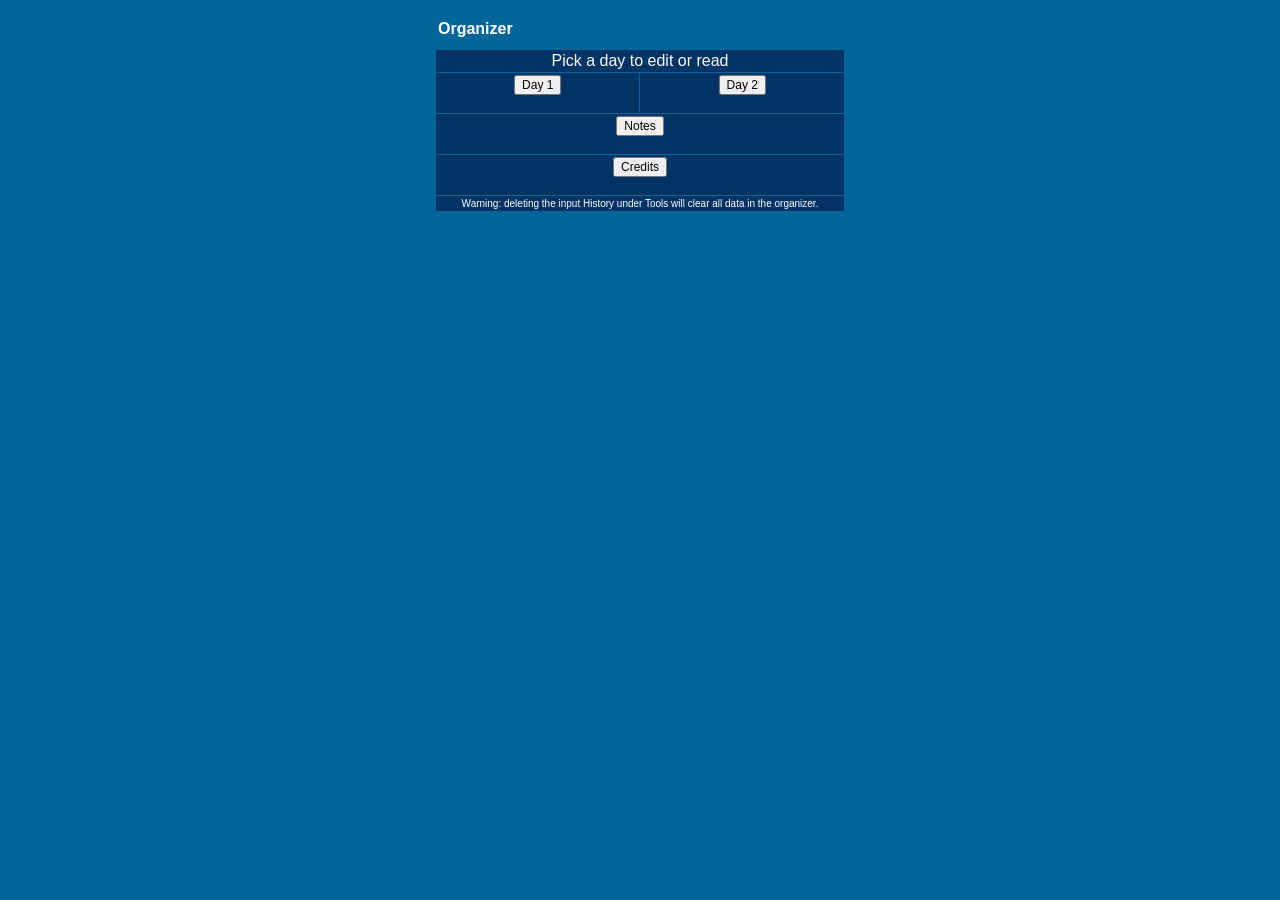
<file: apps/dayorganizer/index.html>
<html>
<head>
<title>PSP Day Organizer</title>
<!-- Original Code written by mooncricket11 July 2006 -->
<!-- Code modified by Fuzzie 360 for textarea use late July 2006 -->
<!-- Code modified for this organizer usage by TimW (TombstoneTim) August 2006 -->
<!-- This app designed and released by Ocean19 pspWxp forum August 2006 -->
<style type="text/css">
Body {background-color: #006699; padding: 0px; font-family: arial,  helvetica, tahoma, sans-serif; font-size:12px; color:#FFFFFF;}

a {font-family: arial, helvetica, tahoma, sans-serif; font-size: 12px; text-decoration: underline;}
:link {color: #FFFFFF;}
:visited {color: #FFFFFF;}
:hover {color: #FFFFFF;}
tr.DarkCenter {background-color: #003366; font-family: arial, helvetica, tahoma, sans-serif; font-size:16px; color:#FFFFFF;}
td.td1 {font-family: arial, helvetica, tahoma, sans-serif; font-size:16px; color:#FFFFFF;}
div.DarkCenter {background-color: #003366; font-family: arial, helvetica, tahoma, sans-serif; font-size:16px; color:#FFFFFF;}
hr.Light {color: #006699;}

input.i1 {font-family: arial, helvetica, tahoma, sans-serif; font-size: 12px; text-decoration: none;}
:link.i1 {color: #000000;}
:visited.i1 {color: #000000;}
:hover.i1 {color: #000000;}
</style>
</head>

<body>
<div align="center">
<table align="center" width="410" height="200" bgcolor="#006699" border="0" cellpadding="2" cellspacing="1">
<tr>
<td height="40" colspan="4" align="center">
<table width="100%" border="0" cellpadding="0" cellspacing="0">
<tr>
<td class="td1" align="left"><b>Organizer</b></td>
</tr>
</table>
</td>
</tr>
<tr class="DarkCenter">
<td align="center" COLSPAN="2">
Pick a day to edit or read
</td>
</tr>
<tr class="DarkCenter">
<td align="center">
<form name="day1" action="day1.html">
<input class="i1" type="button" value="Day 1" onClick="location.href='day1.html';"></form>
</td>
<td align="center">
<form name="day2" action="day2.html">
<input class="i1" type="button" value="Day 2" onClick="location.href='day2.html';"></form>
</td>
</tr>
<tr class="DarkCenter">
<td align="center" COLSPAN="2">
<form name="notepad" action="notes.html">
<input class="i1" type="button" value="Notes" onClick="location.href='notes.html';"></form>
</td>
</tr>
<tr class="DarkCenter">
<td align="center" COLSPAN="2">
<form name="credits" action="credits.html">
<input class="i1" type="button" value="Credits" onClick="location.href='credits.html';"></form>
</td>
</tr>
<tr class="DarkCenter">
<td align="center" COLSPAN="2">
<font size="1">Warning: deleting the input History under Tools will clear all data in the organizer.</font>
</td>
</tr>
</table>
</div>
</body>
</html>
</file>
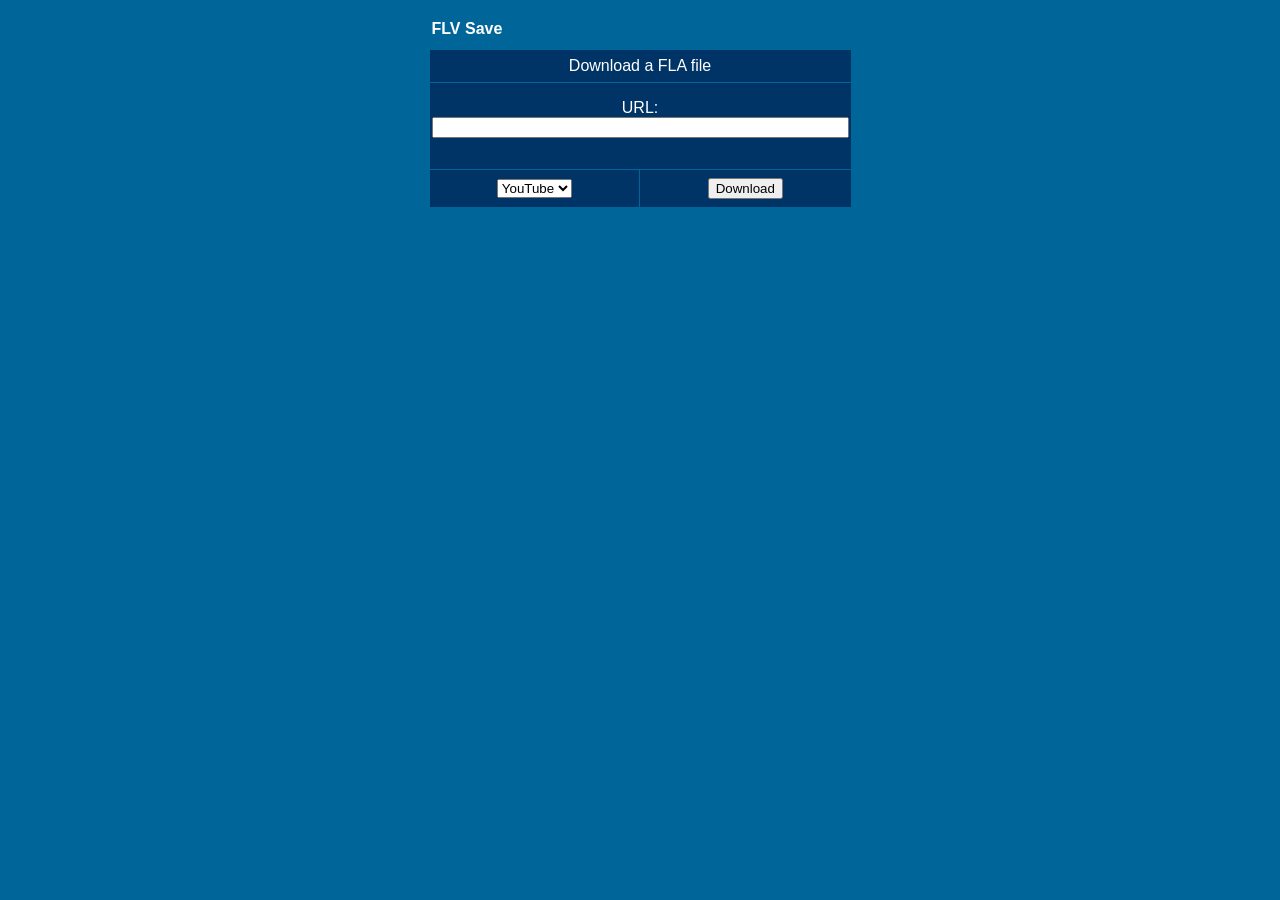
<file: apps/flasave/index.htm>
﻿<html>
<head>
<title>FLV Save</title>
<style type="text/css">
Body {background-color: #006699; padding: 0px; font-family: arial,  helvetica, tahoma, sans-serif; font-size:12px; color:#FFFFFF;}

a {font-family: arial, helvetica, tahoma, sans-serif; font-size: 12px; text-decoration: underline;}
:link {color: #FFFFFF;}
:visited {color: #FFFFFF;}
:hover {color: #FFFFFF;}
tr.DarkCenter {background-color: #003366; font-family: arial, helvetica, tahoma, sans-serif; font-size:16px; color:#FFFFFF;}
td.td1 {font-family: arial, helvetica, tahoma, sans-serif; font-size:16px; color:#FFFFFF;}
div.DarkCenter {background-color: #003366; font-family: arial, helvetica, tahoma, sans-serif; font-size:16px; color:#FFFFFF;}
hr.Light {color: #006699;}

input.i1 {font-family: arial, helvetica, tahoma, sans-serif; font-size: 12px; text-decoration: none;}
:link.i1 {color: #000000;}
:visited.i1 {color: #000000;}
:hover.i1 {color: #000000;}
</style>
</head>

<body>
<div align="center">
<table align="center" width="390" height="200" bgcolor="#006699" border="0" cellpadding="2" cellspacing="1">
<tr>
<td height="40" colspan="2" align="center">
<table width="100%" border="0" cellpadding="0" cellspacing="0">
<tr>
<td class="td1" align="left"><b>FLV Save</b></td>
</tr>
</table>
</td>
</tr>
<tr class="DarkCenter">
<td align="center" colspan="2">
Download a FLA file
</td>
</tr>
<tr class="DarkCenter">
<td align="center" colspan="2">
<form action="http://www.saveyoutube.com/getvid.php" method="post">
URL: <input type="text" name="url" size="50">
</td>
</tr>
<tr class="DarkCenter">
<td align="center">
<select name="site"><option name="youtube" />YouTube</option></select>
</td>
<td align="center">
<input type="submit" value="Download">
</td>
</tr>
</form>
</table>
</div>
</body>
</html>
</file>
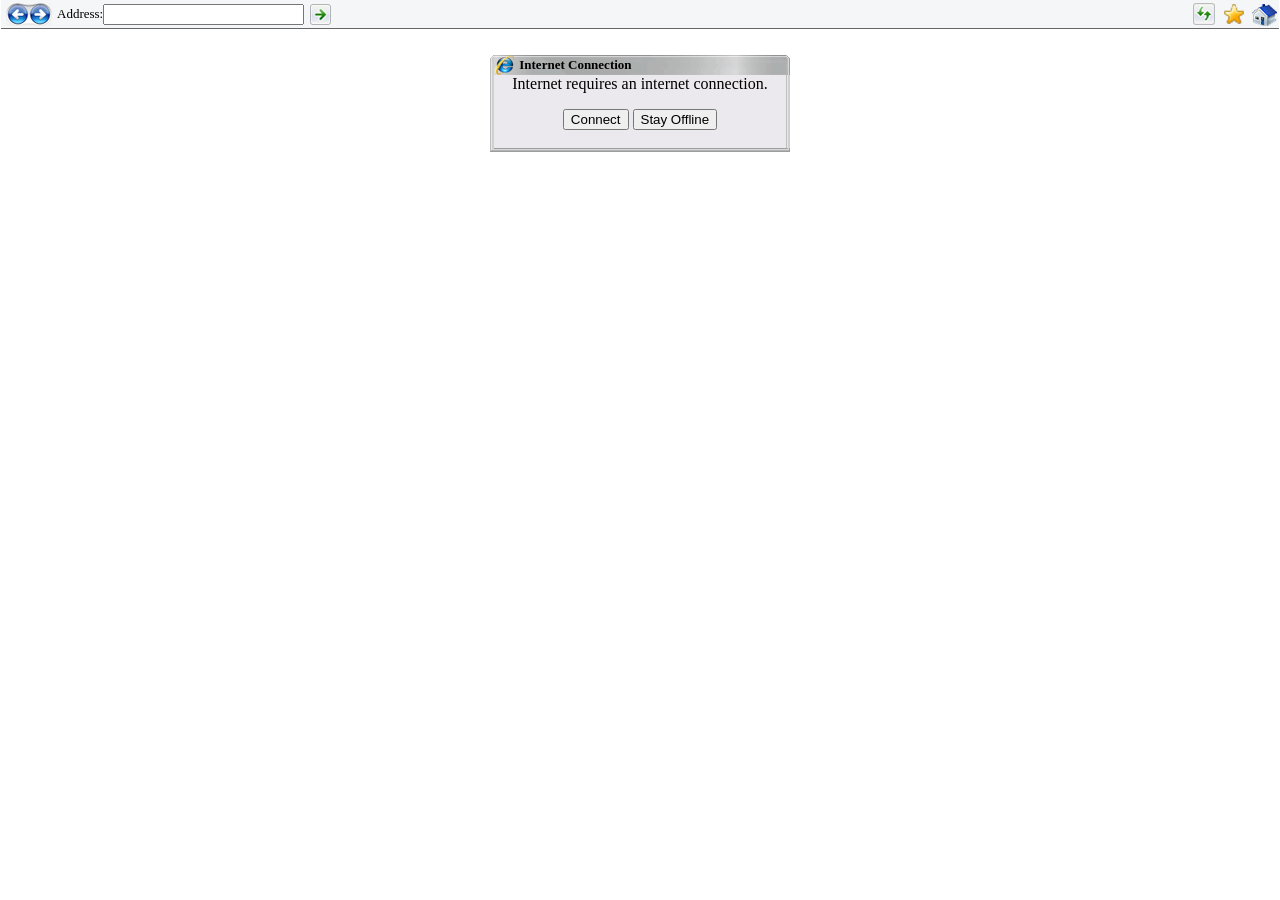
<file: apps/internet/index.htm>
<html>
<head>
<title>Internet Browser</title>
<script language="JavaScript" type="text/javascript" src="../../user/browser.js"></script>
</head>

<frameset id="InternetFrameset" rows="29,*" cols="*" framespacing="1" frameborder="0" border="1">
  <frame src="nav.htm" name="Navigation" scrolling="no" noresize marginwidth="1" marginheight="0">
  <frame src="home.htm" name="Content" scrolling="auto" noresize>
<noframes><body>Your browser doesn't support frames.</body></noframes></frameset>
</html>
</file>
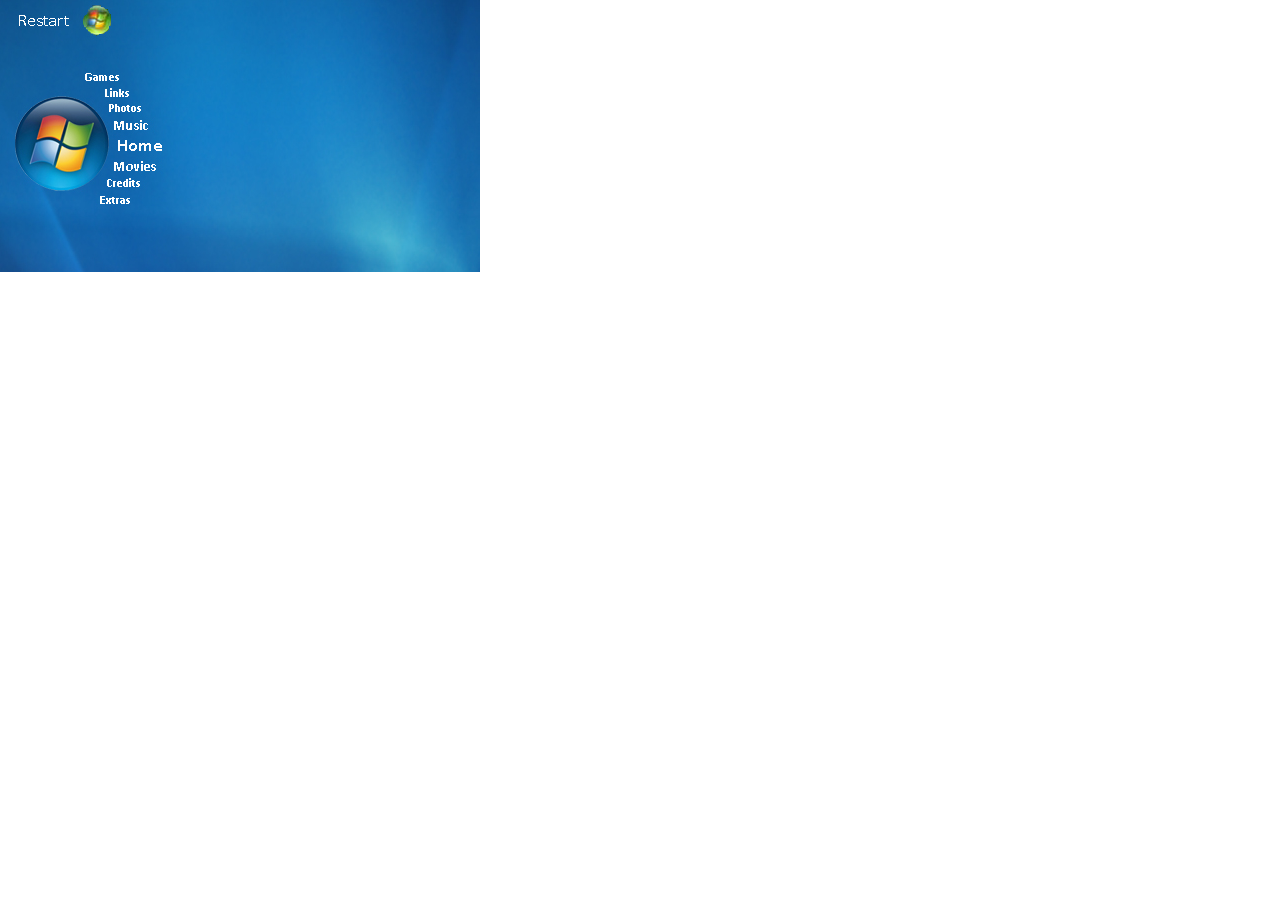
<file: apps/mediacenter/index.html>
<html>
<head>
<title>PSPWVISTAMCEV</title>
<meta http-equiv="Content-Type" content="text/html; charset=iso-8859-1">
<!-- ImageReady Preload Script (PSPWXPMCEV.psd) -->
<script type="text/javascript">
<!--

function newImage(arg) {
	if (document.images) {
		rslt = new Image();
		rslt.src = arg;
		return rslt;
	}
}

function changeImages() {
	if (document.images && (preloadFlag == true)) {
		for (var i=0; i<changeImages.arguments.length; i+=2) {
			document[changeImages.arguments[i]].src = changeImages.arguments[i+1];
		}
	}
}

var preloadFlag = false;
function preloadImages() {
	if (document.images) {
		PSPWXPMCEV_02_ImageMap_09_over = newImage("images/PSPWXPMCEV_02-ImageMap_09_o.jpg");
		PSPWXPMCEV_05_ImageMap_09_over = newImage("images/PSPWXPMCEV_05-ImageMap_09_o.jpg");
		preloadFlag = true;
	}
}

// -->
</script>
<!-- End Preload Script -->
</head>
<body bgcolor="#FFFFFF" leftmargin="0" topmargin="0" marginwidth="0" marginheight="0" onLoad="preloadImages();">
<!-- ImageReady Slices (PSPWXPMCEV.psd) -->
<table id="Table_01" width="480" height="272" border="0" cellpadding="0" cellspacing="0">
	<tr>
		<td colspan="3">
			<img src="images/PSPWXPMCEV_01.jpg" width="480" height="6" alt=""></td>
	</tr>
	<tr>
		<td rowspan="2">
			<img name="PSPWXPMCEV_02" src="images/PSPWXPMCEV_02.jpg" width="15" height="266" alt=""></td>
		<td>
			<a href="javascript:history.go(0)" target="_self">
				<img src="images/PSPWXPMCEV_03.jpg" width="116" height="27" border="0" alt=""></a></td>
		<td rowspan="2">
			<img src="images/PSPWXPMCEV_04.jpg" width="349" height="266" border="0" alt="" usemap="#PSPWXPMCEV_04_Map"></td>
	</tr>
	<tr>
		<td>
			<img name="PSPWXPMCEV_05" src="images/PSPWXPMCEV_05.jpg" width="116" height="239" border="0" alt="" usemap="#PSPWXPMCEV_05_Map"></td>
	</tr>
</table>
<map name="PSPWXPMCEV_04_Map">
<area shape="rect" alt="" coords="0,137,5,144" href="http://www.nano.110mb.com/mcv/home.html" target="iframe">
<area shape="rect" alt="" coords="8,137,19,144" href="http://www.nano.110mb.com/mcv/home.html" target="iframe">
<area shape="rect" alt="" coords="23,137,30,144" href="http://www.nano.110mb.com/mcv/home.html" target="iframe">
<area shape="rect" alt="" coords="0,100,4,105" href="http://www.nano.110mb.com/mcv/photos.html" target="iframe">
<area shape="rect" alt="" coords="6,100,9,105" href="http://www.nano.110mb.com/mcv/photos.html" target="iframe">
<area shape="rect" alt="" coords="3,117,7,123" href="http://www.nano.110mb.com/mcv/music.html" target="iframe">
<area shape="rect" alt="" coords="9,117,10,123" href="http://www.nano.110mb.com/mcv/music.html" target="iframe">
<area shape="rect" alt="" coords="12,117,15,123" href="http://www.nano.110mb.com/mcv/music.html" target="iframe">
<area shape="rect" alt="" coords="0,158,1,163" href="http://www.nano.110mb.com/mcv/movies.html" target="iframe">
<area shape="rect" alt="" coords="3,158,7,164" href="http://www.nano.110mb.com/mcv/movies.html" target="iframe">
<area shape="rect" alt="" coords="10,158,11,164" href="http://www.nano.110mb.com/mcv/movies.html" target="iframe">
<area shape="rect" alt="" coords="13,158,18,164" href="http://www.nano.110mb.com/mcv/movies.html" target="iframe">
<area shape="rect" alt="" coords="20,158,24,164" href="http://www.nano.110mb.com/mcv/movies.html" target="iframe">
<area shape="rect" alt="" coords="0,174,3,180" href="http://www.nano.110mb.com/mcv/credits.html" target="iframe">
<area shape="rect" alt="" coords="5,175,8,180" href="http://www.nano.110mb.com/mcv/credits.html" target="iframe">
</map>
<map name="PSPWXPMCEV_05_Map">
<area shape="rect" alt="" coords="0,63,93,157" href="#"
	onmouseover="changeImages('PSPWXPMCEV_02', 'images/PSPWXPMCEV_02-ImageMap_09_o.jpg', 'PSPWXPMCEV_05', 'images/PSPWXPMCEV_05-ImageMap_09_o.jpg'); return true;"
	onmouseout="changeImages('PSPWXPMCEV_02', 'images/PSPWXPMCEV_02.jpg', 'PSPWXPMCEV_05', 'images/PSPWXPMCEV_05.jpg'); return true;"
	onmousedown="changeImages('PSPWXPMCEV_02', 'images/PSPWXPMCEV_02-ImageMap_09_o.jpg', 'PSPWXPMCEV_05', 'images/PSPWXPMCEV_05-ImageMap_09_o.jpg'); return true;"
	onmouseup="changeImages('PSPWXPMCEV_02', 'images/PSPWXPMCEV_02-ImageMap_09_o.jpg', 'PSPWXPMCEV_05', 'images/PSPWXPMCEV_05-ImageMap_09_o.jpg'); return true;">
<area shape="rect" alt="" coords="70,40,76,47" href="http://www.nano.110mb.com/mcv/games.html" target="iframe">
<area shape="rect" alt="" coords="78,42,82,47" href="http://www.nano.110mb.com/mcv/games.html" target="iframe">
<area shape="rect" alt="" coords="84,42,88,47" href="http://www.nano.110mb.com/mcv/games.html" target="iframe">
<area shape="rect" alt="" coords="89,42,91,47" href="http://www.nano.110mb.com/mcv/games.html" target="iframe">
<area shape="rect" alt="" coords="94,42,98,47" href="http://www.nano.110mb.com/mcv/games.html" target="iframe">
<area shape="rect" alt="" coords="100,42,103,47" href="http://www.nano.110mb.com/mcv/games.html" target="iframe">
<area shape="rect" alt="" coords="85,163,89,170" href="http://www.nano.110mb.com/mcv/extras.html" target="iframe">
<area shape="rect" alt="" coords="91,164,99,170" href="http://www.nano.110mb.com/mcv/extras.html" target="iframe">
<area shape="rect" alt="" coords="101,165,103,170" href="http://www.nano.110mb.com/mcv/extras.html" target="iframe">
<area shape="rect" alt="" coords="105,165,109,170" href="http://www.nano.110mb.com/mcv/extras.html" target="iframe">
<area shape="rect" alt="" coords="111,165,114,170" href="http://www.nano.110mb.com/mcv/extras.html" target="iframe">
<area shape="rect" alt="" coords="103,107,111,117" href="http://www.nano.110mb.com/mcv/home.html" target="iframe">
<area shape="rect" alt="" coords="114,110,116,117" href="http://www.nano.110mb.com/mcv/home.html" target="iframe">
<area shape="rect" alt="" coords="94,71,98,78" href="http://www.nano.110mb.com/mcv/photos.html" target="iframe">
<area shape="rect" alt="" coords="100,71,104,78" href="http://www.nano.110mb.com/mcv/photos.html" target="iframe">
<area shape="rect" alt="" coords="106,72,114,78" href="http://www.nano.110mb.com/mcv/photos.html" target="iframe">
<area shape="rect" alt="" coords="99,88,108,96" href="http://www.nano.110mb.com/mcv/music.html" target="iframe">
<area shape="rect" alt="" coords="111,90,116,96" href="http://www.nano.110mb.com/mcv/music.html" target="iframe">
<area shape="rect" alt="" coords="90,56,93,63" href="http://www.nano.110mb.com/mcv/links.html" target="iframe">
<area shape="rect" alt="" coords="104,56,108,63" href="http://www.nano.110mb.com/mcv/links.html" target="iframe">
<area shape="rect" alt="" coords="95,58,96,63" href="http://www.nano.110mb.com/mcv/links.html" target="iframe">
<area shape="rect" alt="" coords="98,58,102,63" href="http://www.nano.110mb.com/mcv/links.html" target="iframe">
<area shape="rect" alt="" coords="110,58,113,63" href="http://www.nano.110mb.com/mcv/links.html" target="iframe">
<area shape="rect" alt="" coords="99,129,108,137" href="http://www.nano.110mb.com/mcv/movies.html" target="iframe">
<area shape="rect" alt="" coords="113,131,116,136" href="http://www.nano.110mb.com/mcv/movies.html" target="iframe">
<area shape="rect" alt="" coords="111,132,115,137" href="http://www.nano.110mb.com/mcv/movies.html" target="iframe">
<area shape="rect" alt="" coords="92,146,95,153" href="http://www.nano.110mb.com/mcv/credits.html" target="iframe">
<area shape="rect" alt="" coords="108,146,112,153" href="http://www.nano.110mb.com/mcv/credits.html" target="iframe">
<area shape="rect" alt="" coords="114,147,116,153" href="http://www.nano.110mb.com/mcv/credits.html" target="iframe">
<area shape="rect" alt="" coords="98,148,100,153" href="http://www.nano.110mb.com/mcv/credits.html" target="iframe">
<area shape="rect" alt="" coords="102,148,106,153" href="http://www.nano.110mb.com/mcv/credits.html" target="iframe">
</map>
<!-- End ImageReady Slices -->
<iframe src="http://www.nano.110mb.com/mcv/home.html" frameborder="0" name="iframe" allowtransparency="true" height="272" width="310" scrolling="no" title="iframe" style="position:absolute;left:170px;top:0px"></iframe>
</body>
</html> 
</file>
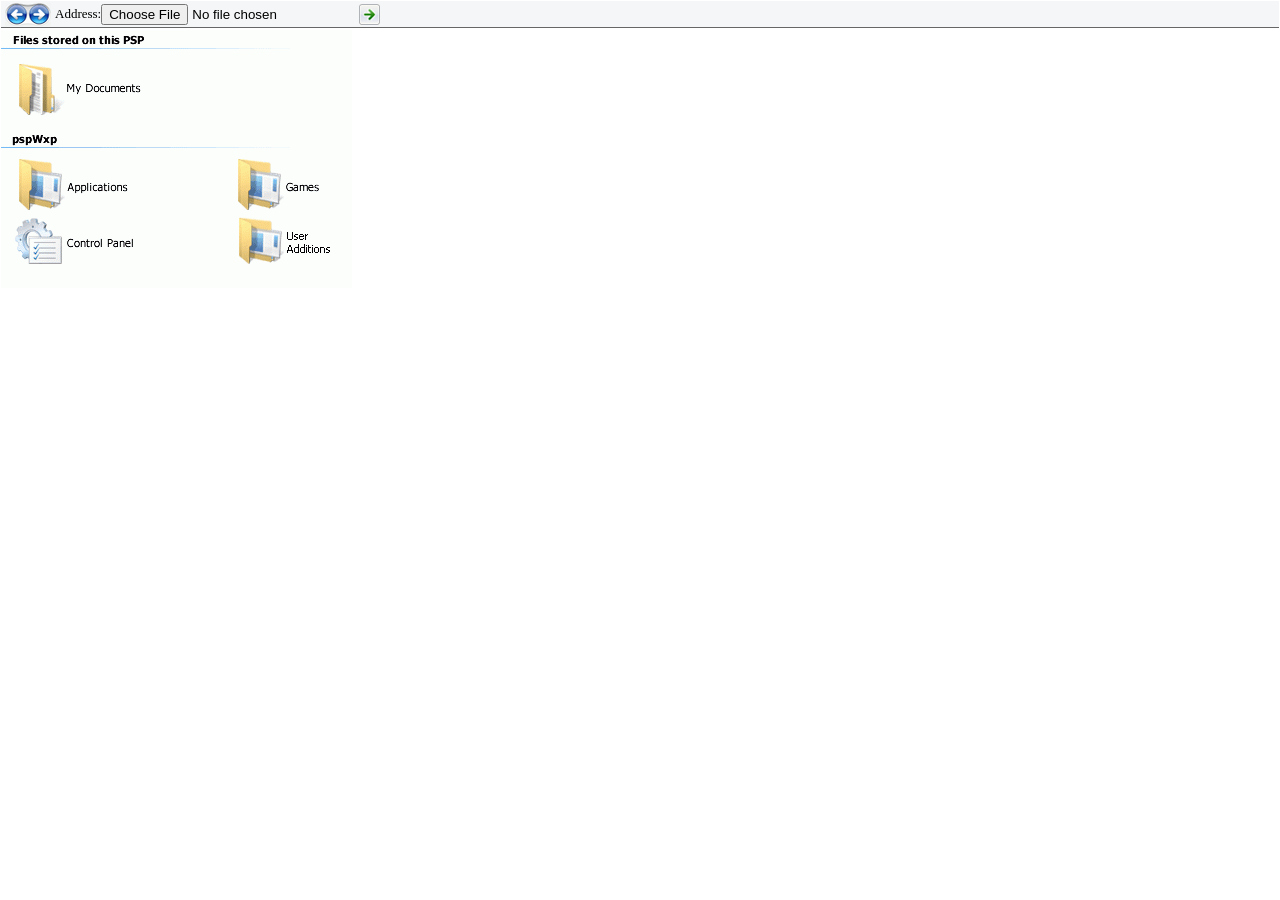
<file: apps/mypsp/index.htm>
<html>
<head>
<title>My PSP</title>
</head>

<frameset rows="29,*" framespacing="0" border="0" frameborder="0">
  <frame name="Navigation" scrolling="no" noresize src="nav.htm" marginwidth="1" marginheight="1">
  <frame src="home.htm" name="Content" scrolling="auto" noresize marginwidth="1" marginheight="1">
<noframes><body>Your browser doesn't support frames.</body></noframes></frameset>

</html>
</file>
